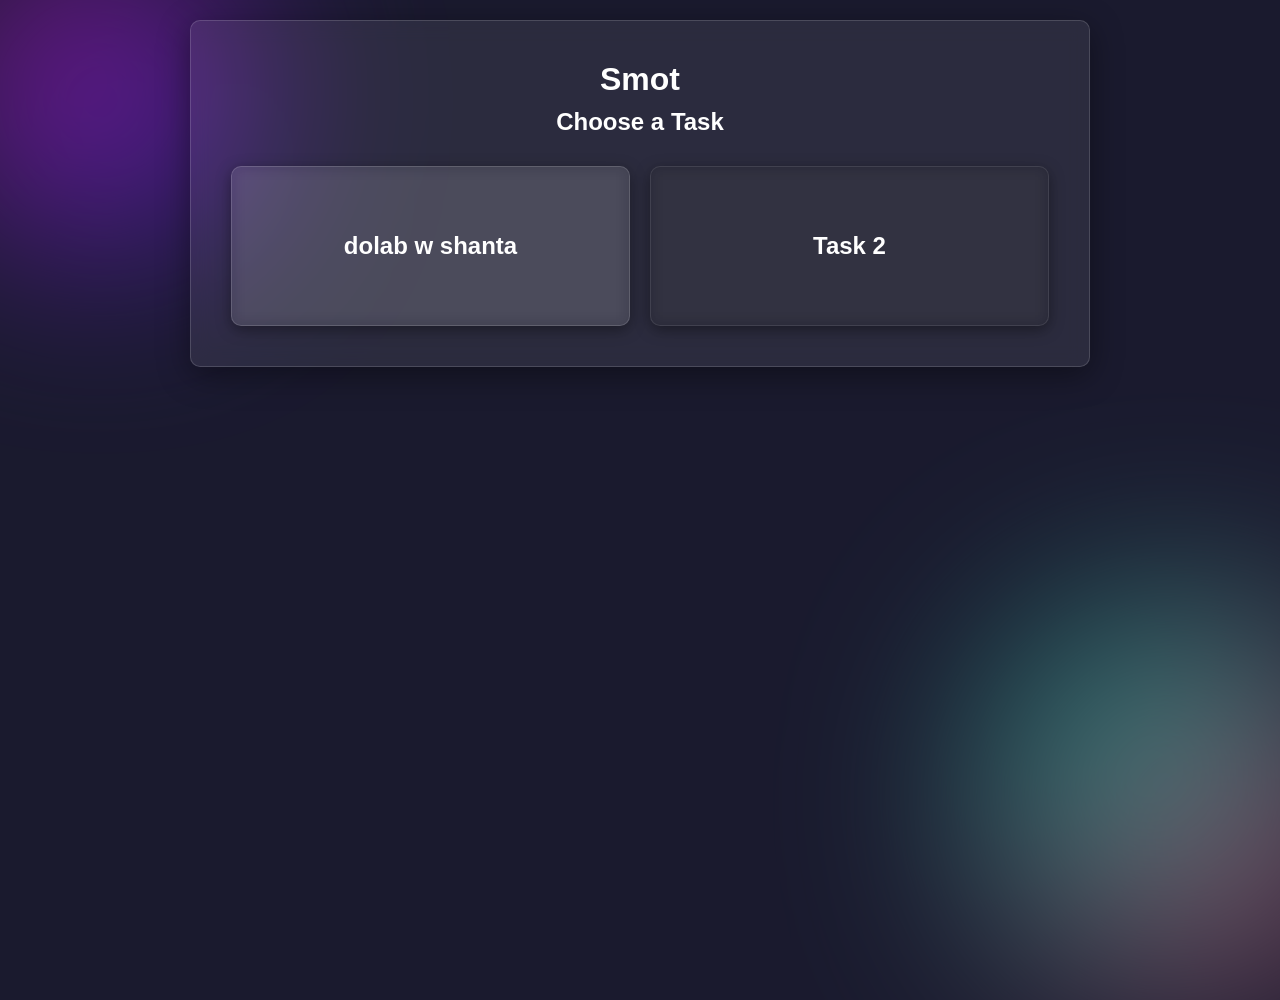
<file: index.html>
<!doctype html>
<html lang="en">
  <head>
    <meta charset="UTF-8" />
    <meta name="viewport" content="width=device-width, initial-scale=1.0" />
    <title>Smot - Choose Task</title>
    <link rel="stylesheet" href="css/style.css" />
  </head>
  <body>
    <div class="container">
      <div class="chooser-box">
        <h1>Smot</h1>
        <h2>Choose a Task</h2>

        <div class="task-grid">
          <a href="login.html" class="task-card">
            <span class="task-name">dolab w shanta</span>
            
          </a>

          <a href="task2.html" class="task-card task-card-secondary">
            <span class="task-name">Task 2</span>
            
          </a>
        </div>
      </div>
    </div>
  </body>
</html>
</file>
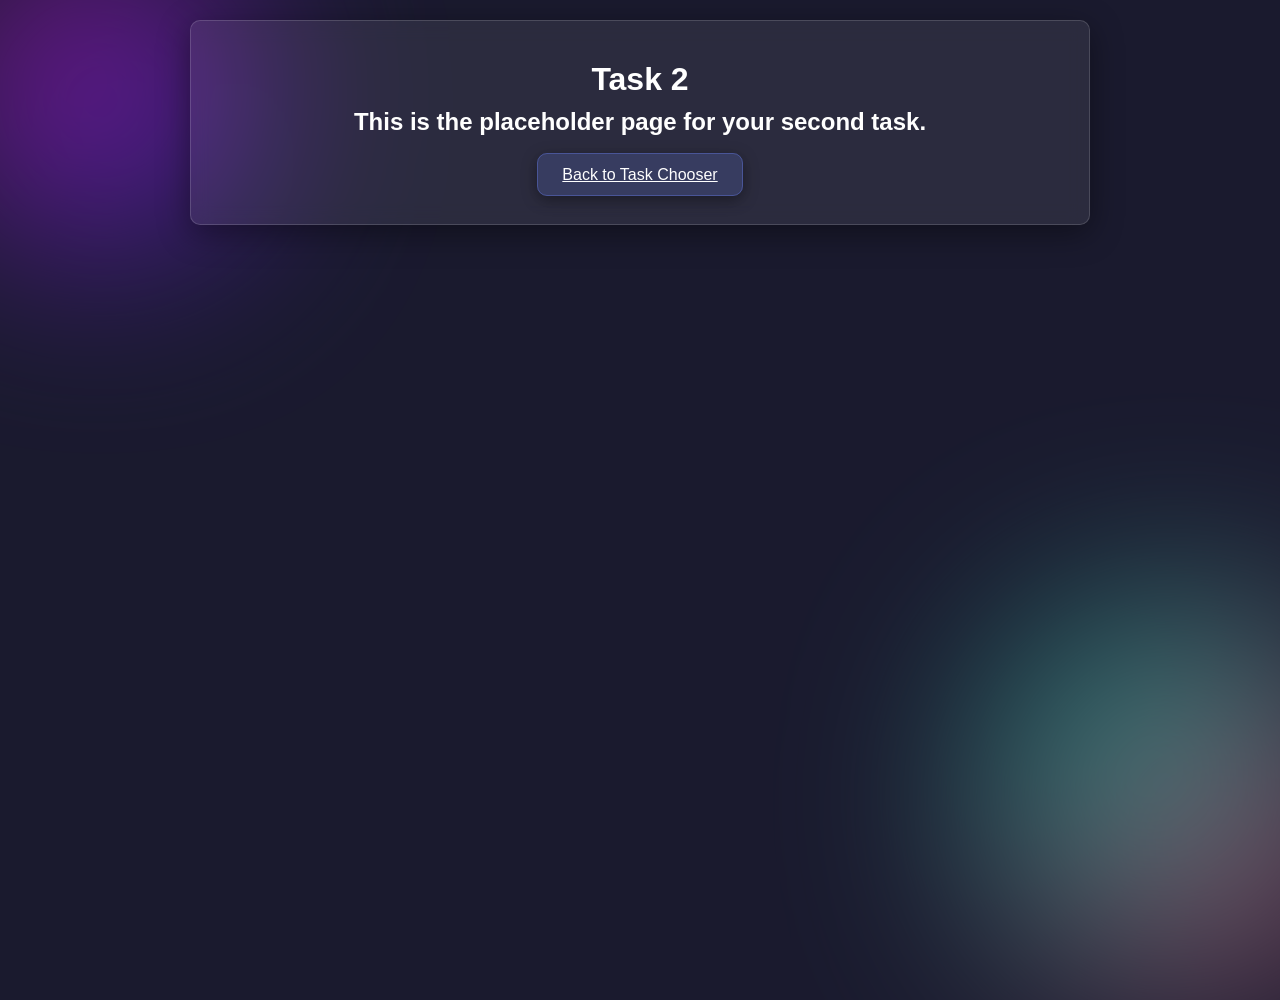
<file: task2.html>
<!doctype html>
<html lang="en">
  <head>
    <meta charset="UTF-8" />
    <meta name="viewport" content="width=device-width, initial-scale=1.0" />
    <title>Smot - Task 2</title>
    <link rel="stylesheet" href="css/style.css" />
  </head>
  <body>
    <div class="container">
      <div class="chooser-box">
        <h1>Task 2</h1>
        <h2>This is the placeholder page for your second task.</h2>
        <a href="index.html" class="btn">Back to Task Chooser</a>
      </div>
    </div>
  </body>
</html>
</file>
<file: css/style.css>
* {
  box-sizing: border-box;
  margin: 0;
  padding: 0;
}

/* Define CSS Variables for easy theme management */
:root {
  --bg-color: #1a1a2e; /* Deep dark background */
  --text-color: #e0e0e0; /* Light grey for general text */
  --heading-color: #ffffff; /* White for headings */
  --primary-color: #667eea; /* Original primary blue */
  --primary-light: #8e9eeb; /* Lighter primary blue */
  --secondary-color: #6c757d; /* Original secondary grey */
  --secondary-light: #9ea7ae; /* Lighter secondary grey */
  --glass-bg-light: rgba(
    255,
    255,
    255,
    0.08
  ); /* Light transparent white for glass effect */
  --glass-bg-dark: rgba(
    0,
    0,
    0,
    0.15
  ); /* Dark transparent black for glass effect */
  --glass-border: rgba(255, 255, 255, 0.15); /* Light transparent border */
  --shadow-color: rgba(0, 0, 0, 0.4); /* Darker shadow */
  --error-color: #ff6b6b; /* Softer red for errors */
  --success-color: #6bff9b; /* Green for success */
  --warning-color: #ffeb3b; /* Yellow for warnings */
  --border-radius: 10px;
}

body {
  font-family: "Segoe UI", Tahoma, Geneva, Verdana, sans-serif;
  background-color: var(--bg-color);
  color: var(--text-color);
  min-height: 100vh;
  padding: 20px;
  position: relative; /* Needed for pseudo-elements */
  overflow-x: hidden; /* Prevent horizontal scroll from blurred elements */
}

/* Blurred Colored Lights Effect */
body::before,
body::after {
  content: "";
  position: absolute;
  border-radius: 50%;
  filter: blur(100px); /* Strong blur */
  opacity: 0.6;
  z-index: -1; /* Behind content */
}

body::before {
  background: linear-gradient(135deg, #ff00cc, #3333ff);
  width: 300px;
  height: 300px;
  top: -50px;
  left: -50px;
}

body::after {
  background: linear-gradient(135deg, #00ffcc, #ff3366);
  width: 400px;
  height: 400px;
  bottom: -100px;
  right: -100px;
}

.container {
  max-width: 900px;
  margin: 0 auto;
}

.login-box,
.chooser-box {
  background: var(--glass-bg-light);
  padding: 40px;
  border-radius: var(--border-radius);
  border: 1px solid var(--glass-border);
  box-shadow: 0 8px 32px 0 var(--shadow-color);
  backdrop-filter: blur(10px); /* Glass effect */
  -webkit-backdrop-filter: blur(10px); /* Safari support */
  color: var(--text-color);
  text-align: center;
}

.task-grid {
  display: grid;
  grid-template-columns: repeat(auto-fit, minmax(240px, 1fr));
  gap: 20px;
  margin-top: 30px;
}

.task-card {
  display: flex;
  flex-direction: column;
  align-items: center;
  justify-content: center;
  gap: 10px;
  text-decoration: none;
  padding: 28px 20px;
  min-height: 160px; /* Slightly smaller for modern feel */
  background: var(--glass-bg-light);
  border: 1px solid var(--glass-border);
  backdrop-filter: blur(8px);
  -webkit-backdrop-filter: blur(8px);
  color: var(--heading-color);
  border-radius: var(--border-radius);
  box-shadow: 0 4px 15px var(--shadow-color);
  transition:
    transform 0.3s ease,
    box-shadow 0.3s ease,
    background 0.3s ease;
}

.task-card:hover {
  transform: translateY(-5px);
  box-shadow: 0 8px 25px var(--shadow-color);
  background: rgba(255, 255, 255, 0.15); /* Slightly more opaque on hover */
}

.task-card-secondary {
  background: var(--glass-bg-dark);
  border-color: rgba(255, 255, 255, 0.1);
  box-shadow: 0 4px 15px var(--shadow-color);
}

.task-card-secondary:hover {
  background: rgba(0, 0, 0, 0.25);
}

.task-name {
  font-size: 1.5rem;
  font-weight: 700;
  color: var(--heading-color);
}

.task-desc {
  font-size: 0.95rem;
  opacity: 0.95;
  color: var(--text-color);
}

h1 {
  color: var(--heading-color);
  margin-bottom: 10px;
}

h2 {
  color: var(--heading-color);
  margin-bottom: 30px;
}

.form-group {
  margin-bottom: 20px;
  text-align: left;
}

label {
  display: block;
  margin-bottom: 5px;
  color: var(--text-color);
  font-weight: 500;
}

input {
  width: 100%;
  padding: 12px;
  background: var(--glass-bg-dark);
  border: 1px solid var(--glass-border);
  border-radius: var(--border-radius);
  font-size: 16px;
  color: var(--text-color);
  transition:
    border-color 0.3s ease,
    box-shadow 0.3s ease;
}

input::placeholder {
  color: rgba(255, 255, 255, 0.4);
}

input:focus {
  outline: none;
  border-color: var(--primary-light);
  box-shadow: 0 0 0 2px rgba(102, 126, 234, 0.3);
}

.btn {
  background: rgba(102, 126, 234, 0.2); /* Primary color with transparency */
  border: 1px solid rgba(102, 126, 234, 0.4);
  backdrop-filter: blur(5px);
  -webkit-backdrop-filter: blur(5px);
  color: var(--heading-color);
  padding: 12px 24px;
  border-radius: var(--border-radius);
  cursor: pointer;
  font-size: 16px;
  font-weight: 500;
  box-shadow: 0 4px 15px var(--shadow-color);
  transition: all 0.3s ease;
}

.btn:hover {
  background: rgba(102, 126, 234, 0.4);
  box-shadow: 0 6px 20px var(--shadow-color);
  transform: translateY(-2px);
}

.btn-secondary {
  background: rgba(108, 117, 125, 0.2);
  border: 1px solid rgba(108, 117, 125, 0.4);
}

.btn-secondary:hover {
  background: rgba(108, 117, 125, 0.4);
}

.btn-small {
  padding: 8px 16px;
  font-size: 14px;
  margin: 10px 0;
  border-radius: 8px; /* Slightly smaller radius for small buttons */
}

.error {
  color: var(--error-color);
  margin: 10px 0;
}

.member-link {
  display: inline-block;
  margin-top: 20px;
  color: #667eea;
  text-decoration: none;
  transition: color 0.3s ease;
}

.member-link:hover {
  text-decoration: underline;
  color: var(--primary-light);
}

.navbar {
  display: flex;
  justify-content: space-between;
  align-items: center;
  background: var(--glass-bg-light);
  padding: 20px;
  border-radius: var(--border-radius);
  margin-bottom: 20px;
  border: 1px solid var(--glass-border);
  box-shadow: 0 8px 32px 0 var(--shadow-color);
  backdrop-filter: blur(10px);
  -webkit-backdrop-filter: blur(10px);
}

.section {
  background: var(--glass-bg-light);
  padding: 25px;
  border-radius: var(--border-radius);
  margin-bottom: 20px;
  border: 1px solid var(--glass-border);
  box-shadow: 0 8px 32px 0 var(--shadow-color);
  backdrop-filter: blur(10px);
  -webkit-backdrop-filter: blur(10px);
}

.item-row {
  display: flex;
  gap: 10px;
  margin-bottom: 10px;
}

.item-row input {
  flex: 1;
}

.event-card {
  background: var(--glass-bg-dark);
  border: 1px solid rgba(255, 255, 255, 0.1);
  border-radius: var(--border-radius);
  padding: 15px;
  box-shadow: 0 2px 10px var(--shadow-color);
  transition: background 0.3s ease;
}

.event-card:hover {
  background: var(--glass-bg-light);
}

.event-date {
  font-size: 1rem;
  font-weight: 400;
  color: var(--text-color);
}

.event-items {
  margin-top: 10px;
  padding-top: 10px;
  border-top: 1px solid #e9ecef;
}

.event-items span {
  display: inline-block;
  background: rgba(255, 255, 255, 0.1);
  padding: 5px 10px;
  border-radius: 15px;
  margin: 3px;
  font-size: 14px;
  color: var(--text-color);
}

.report-card {
  background: var(--glass-bg-dark);
  border: 1px solid rgba(255, 255, 255, 0.1);
  border-radius: var(--border-radius);
  box-shadow: 0 2px 10px var(--shadow-color);
  margin-bottom: 15px;
}

.discrepancy-item {
  display: flex;
  align-items: center;
  gap: 10px;
  padding: 8px;
  margin: 5px 0;
  border-radius: 5px;
}

.discrepancy-item.match {
  background: rgba(107, 255, 155, 0.1); /* Greenish transparent */
  color: var(--success-color);
  border: 1px solid rgba(107, 255, 155, 0.2);
}

.discrepancy-item.mismatch {
  background: rgba(255, 107, 107, 0.1); /* Reddish transparent */
  color: var(--error-color);
  border: 1px solid rgba(255, 107, 107, 0.2);
}

.check-icon {
  color: var(--success-color);
  font-weight: bold;
}

.cross-icon {
  color: var(--error-color);
  font-weight: bold;
}

.hidden {
  display: none;
}

.reason-input {
  width: 100%;
  padding: 8px;
  margin-top: 10px;
  background: var(--glass-bg-dark);
  border: 1px solid var(--glass-border);
  color: var(--text-color);
  border-radius: 4px;
}

.report-item {
  display: flex;
  align-items: center;
  gap: 15px;
  padding: 10px;
  background: var(--glass-bg-dark);
  border-radius: 5px;
  margin-bottom: 10px;
  border: 1px solid rgba(255, 255, 255, 0.1);
}

.report-item label {
  flex: 1;
  color: var(--text-color);
}

.report-item input {
  width: 80px;
}

.report-item-input-group {
  display: flex;
  flex-direction: column;
  flex-grow: 1;
}

.input-wrapper {
  position: relative;
  display: flex;
  align-items: center;
  gap: 5px;
}

/* --- Flatpickr Custom Dark Theme --- */
/* Adjusting Flatpickr to match the new dark glass theme */

.flatpickr-calendar {
  background: #2c2c2c;
  border: 1px solid #444;
  border-radius: var(--border-radius);
  box-shadow: var(--shadow);
  color: var(--text-color);
}

.flatpickr-months .flatpickr-month {
  color: var(--heading-color);
  fill: var(--heading-color);
}

.flatpickr-months .flatpickr-prev-month,
.flatpickr-months .flatpickr-next-month {
  color: var(--text-color);
  fill: var(--text-color);
}

.flatpickr-weekdays,
.flatpickr-weekday {
  color: var(--text-color);
}

.flatpickr-day {
  color: var(--text-color);
  transition:
    background 0.2s ease,
    border-color 0.2s ease;
}

.flatpickr-day:hover,
.flatpickr-day:focus {
  background: rgba(255, 255, 255, 0.1);
  border-color: rgba(255, 255, 255, 0.2);
}

.flatpickr-day.selected,
.flatpickr-day.startRange,
.flatpickr-day.endRange {
  background: var(--primary-color); /* Use primary color for selected */
  border-color: var(--primary-color);
  color: var(--heading-color);
  box-shadow: 0 0 5px var(--primary-color); /* Subtle glow */
  border-radius: 5px; /* Match other elements */
  outline: none;
}

.flatpickr-day.today {
  border-color: var(--secondary-color);
}

/* --- Responsive Design Adjustments --- */

/* For tablets and smaller devices */
@media (max-width: 768px) {
  body {
    padding: 10px;
  }

  .login-box,
  .chooser-box,
  .section {
    padding: 20px;
  }

  .navbar {
    flex-direction: column;
    align-items: flex-start;
    gap: 15px;
  }

  .navbar h1 {
    font-size: 1.5rem;
  }

  /* Stack form inputs on mobile for better usability */
  .item-row {
    flex-direction: column;
  }

  /* Stack report items on mobile */
  .report-item {
    flex-direction: column;
    align-items: flex-start;
    gap: 10px;
  }
}

.report-event-card {
  background: var(--glass-bg-dark);
  border: 1px solid var(--glass-border);
  border-radius: var(--border-radius);
  margin-bottom: 15px;
  overflow: hidden; /* Important for animations */
  transition: box-shadow 0.3s ease;
}

.report-event-card.expanded {
  box-shadow: 0 8px 32px 0 var(--shadow-color);
}

.report-event-header {
  padding: 15px;
  cursor: pointer;
  display: flex;
  justify-content: space-between;
  align-items: center;
  transition: background 0.3s ease;
}

.report-event-header:hover {
  background: var(--glass-bg-light);
}

.reports-placeholder {
  padding: 0 15px 15px 15px;
  border-top: 1px solid var(--glass-border);
}

.report-count-badge {
  background: rgba(102, 126, 234, 0.3);
  color: var(--primary-light);
  padding: 4px 8px;
  border-radius: 12px;
  font-size: 0.8rem;
  font-weight: 500;
}
</file>
